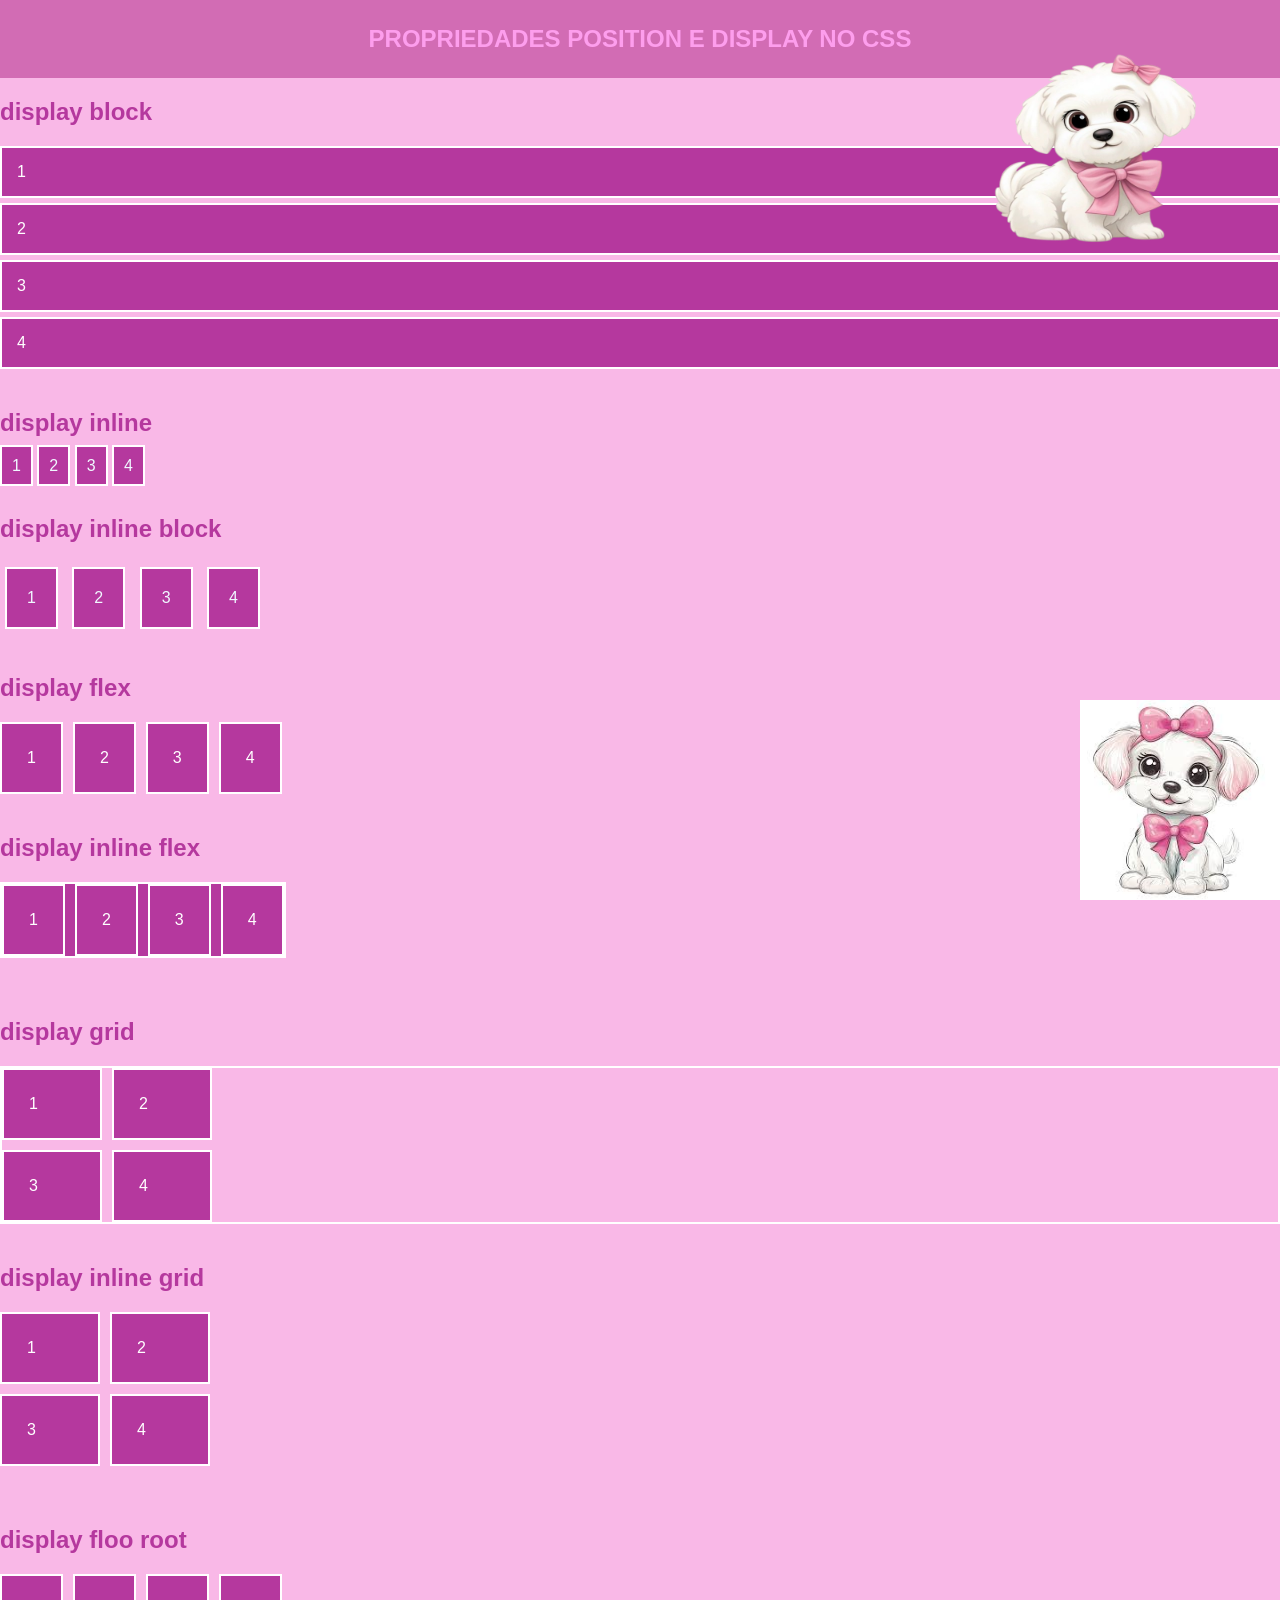
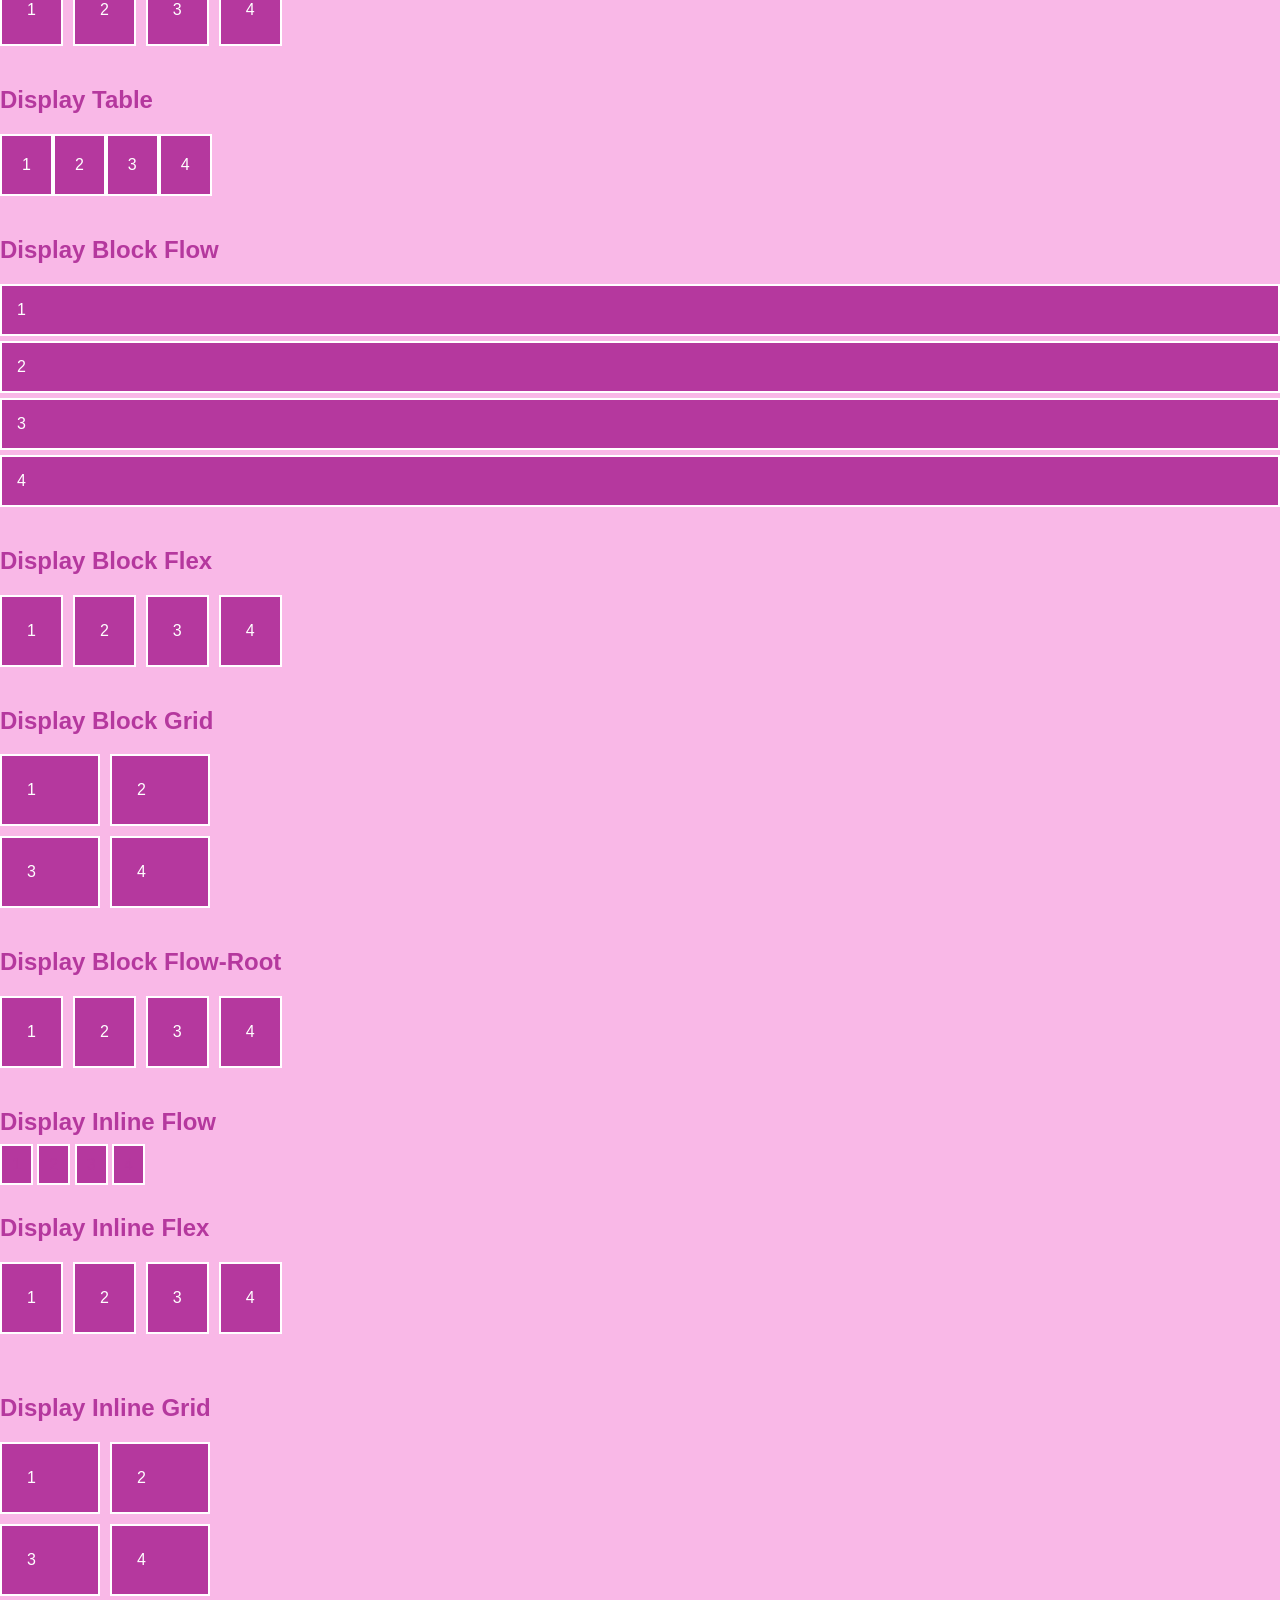
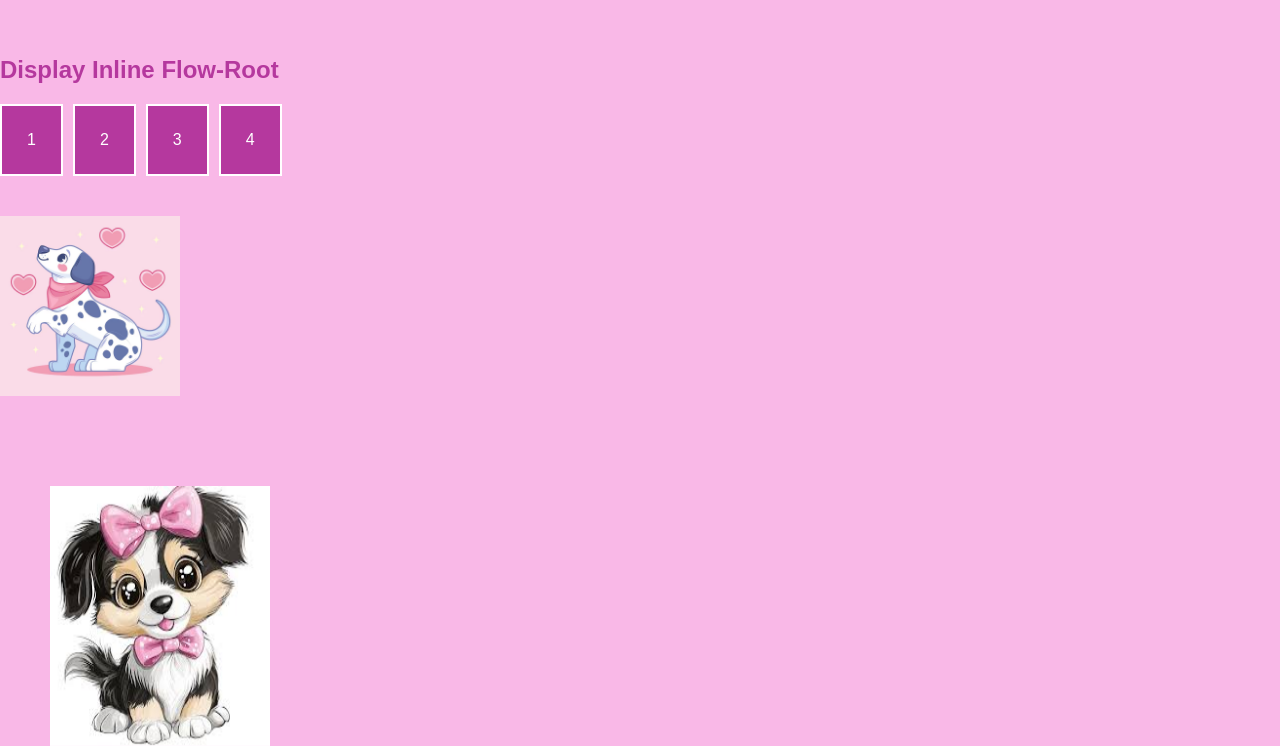
<file: index.html>
<html lang="en"><head>
    <meta charset="UTF-8">
    <meta name="viewport" content="width=device-width, initial-scale=1.0">
    <title>displays</title>
    <link rel="stylesheet" href="style.css">
</head>
<body>

<nav id="navbar">
        <h2> PROPRIEDADES POSITION E DISPLAY NO CSS </h2>
    </nav>

<h2>display block</h2>
<section class="block-container">
    <div class="bloco">1</div>
    <div class="bloco">2</div>
    <div class="bloco">3</div>
    <div class="bloco">4</div>
</section>

<h2>display inline</h2>
<section class="inline-container">
    <span class="bloco-inline">1</span>
    <span class="bloco-inline">2</span>
    <span class="bloco-inline">3</span>
    <span class="bloco-inline">4</span>
</section>

<h2>display inline block</h2>
<section class="inline-block-container">
    <div class="bloco-inline-block">1</div>
    <div class="bloco-inline-block">2</div>
    <div class="bloco-inline-block">3</div>
    <div class="bloco-inline-block">4</div>
</section>

<h2>display flex</h2>
<section class="flex-container">
    <div class="bloco-flex">1</div>
    <div class="bloco-flex">2</div>
    <div class="bloco-flex">3</div>
    <div class="bloco-flex">4</div>
</section>

<h2>display inline flex</h2>
<section class="inline-flex-container">
    <div class="bloco-inline-flex">1</div>
    <div class="bloco-inline-flex">2</div>
    <div class="bloco-inline-flex">3</div>
    <div class="bloco-inline-flex">4</div>
</section>

<h2>display grid</h2>
<section class="grid-container">
    <div class="bloco-grid">1</div>
    <div class="bloco-grid">2</div>
    <div class="bloco-grid">3</div>
    <div class="bloco-grid">4</div>
</section>

<h2>display inline grid</h2>
<section class="inline-grid-container">
    <div class="bloco-inline-grid">1</div>
    <div class="bloco-inline-grid">2</div>
    <div class="bloco-inline-grid">3</div>
    <div class="bloco-inline-grid">4</div>
</section>
<h2>display floo root</h2><section class="flow-root-container">
    <div class="bloco-flow">1</div>
    <div class="bloco-flow">2</div>
    <div class="bloco-flow">3</div>
    <div class="bloco-flow">4</div>
</section>
<h2>Display Table</h2>
<section class="table-container">
    <div>1</div>
    <div>2</div>
    <div>3</div>
    <div>4</div>
</section>

<h2>Display Block Flow</h2>
<section class="block-flow">
    <div>1</div>
    <div>2</div>
    <div>3</div>
    <div>4</div>
</section>

<h2>Display Block Flex</h2>
<section class="block-flex">
    <div>1</div>
    <div>2</div>
    <div>3</div>
    <div>4</div>
</section>

<h2>Display Block Grid</h2>
<section class="block-grid">
    <div>1</div>
    <div>2</div>
    <div>3</div>
    <div>4</div>
</section>

<h2>Display Block Flow-Root</h2>
<section class="block-flow-root">
    <div>1</div>
    <div>2</div>
    <div>3</div>
    <div>4</div>
</section>

<h2>Display Inline Flow</h2>
<section class="inline-flow">
    <span>1</span>
    <span>2</span>
    <span>3</span>
    <span>4</span>
</section>

<h2>Display Inline Flex</h2>
<section class="inline-flex">
    <div>1</div>
    <div>2</div>
    <div>3</div>
    <div>4</div>
</section>

<h2>Display Inline Grid</h2>
<section class="inline-grid">
    <div>1</div>
    <div>2</div>
    <div>3</div>
    <div>4</div>
</section>

<h2>Display Inline Flow-Root</h2>
<section class="inline-flow-root">
    <div>1</div>
    <div>2</div>
    <div>3</div>
    <div>4</div>
</section>

 </div>
    </section>

    <section>
     <img id="Dalmata" src="assests/dalmata.avif" alt="dalmata">   
    </section>

<section>
     <img id="yorkshire" src="assests/cachorro pretinho.jpg" alt="yorkshire">   
    </section>

<section>
     <img id="dog" src="assests/imagem_cachorro_rosa-removebg-preview (1).png" alt="cachorrinho rosa">   
    </section>

 <section>
   <img id="cachorrinho" src="assests/images parte de baixo.jpg" alt="cachorro com laço">
   </section>
             
</body>
</html>
</file>
<file: style.css>
body{
    background-color: rgb(249, 184, 231);
    color: rgb(181, 56, 158);
    margin: 0;
   font-weight: 100;
}
#navbar {
    position: sticky;
    top: 0;
    padding: 5px;
    background-color: rgba(190, 70, 154, 0.664); 
    text-align: center;
    color: rgb(253, 158, 237);
}
section{
    margin-bottom: 40px;
}


.block-container div{
    display: block;
    background-color: rgb(181, 56, 158);
    color: white;
    padding: 15px;
    margin: 5px 0;
    border: 2px solid white;
    position: relative;
}


.inline-container span{
    display: inline;
    background-color:  rgb(181, 56, 158);
    padding: 10px;
    color: aliceblue;
    border: 2px solid white;
    position: relative;
}


.inline-block-container div{
    display: inline-block;
    background-color:  rgb(181, 56, 158);
    padding: 20px;
    margin: 5px;
    color: aliceblue;
    border: 2px solid white;
    position: relative;
}


.flex-container{
    display: flex;
    gap: 10px;
    color: aliceblue;
    position: relative;
    
}

.bloco-flex{
    background-color: rgb(181, 56, 158);
    color: white;
    padding: 25px;
    border: 2px solid white;
    position: relative;
}
.inline-flex-container{
    display: inline-flex;
    gap: 10px;
    background-color:  rgb(181, 56, 158);
    color: aliceblue;
    border: 2px solid white;
    position: relative;
}

.bloco-inline-flex{
    background-color:  rgb(181, 56, 158);
    color: white;
    padding: 25px;
    border: 2px solid white;
    position: relative;
}


.grid-container{
    display: grid;
    grid-template-columns: repeat(2, 100px);
    gap: 10px;
    border: 2px solid white;
    position: relative;
    
}

.bloco-grid{
    background-color:  rgb(181, 56, 158);
    color: white;
    padding: 25px;
    border: 2px solid white;
    position: relative;
}


.inline-grid-container{
    display: inline-grid;
    grid-template-columns: repeat(2, 100px);
    gap: 10px;
    position: relative;
}

.bloco-inline-grid{
    background-color: rgb(181, 56, 158);
    color: white;
    padding: 25px;
    border: 2px solid white;
    position: relative;
}


.flow-root-container{
    display: flow-root;
    position: relative;
}

.bloco-flow{
    float: left;
    background-color: rgb(181, 56, 158);
    color: white;
    padding: 25px;
    border: 2px solid white;
    position: relative;

  margin-right: 10px;}
  body{

    font-family: helvetica;
}

section{
    margin-bottom: 40px;
}


.table-container{
    display: table;
    position: relative;
}

.table-container div{
    display: table-cell;
    background-color: rgb(181, 56, 158);
    color: white;
    padding: 20px;
    border: 2px solid white;
    position: relative;
}


.block-flow div{
    display: block;
    background-color: rgb(181, 56, 158);
    color: white;
    padding: 15px;
    margin: 5px 0;
    border: 2px solid white;
    position: relative;
}

.block-flex{
    display: flex;
    gap: 10px;
    position: relative;
}

.block-flex div{
    background-color: rgb(181, 56, 158);
    color: white;
    padding: 25px;
    border: 2px solid white;
    position: relative;
}

.block-grid{
    display: grid;
    grid-template-columns: repeat(2,100px);
    gap: 10px;
    position: relative;
}

.block-grid div{
    background-color: rgb(181, 56, 158);
    color: white;
    padding: 25px;
    border: 2px solid white;
    position: relative;
}

.block-flow-root{
    display: flow-root;
    
}

.block-flow-root div{
    float: left;
    background-color: rgb(181, 56, 158);
    color: white;
    padding: 25px;
    margin-right: 10px;
    border: 2px solid white;
    position: relative;
}

.inline-flow span{
    display: inline;
    background-color: rgb(181, 56, 158);
    padding: 10px;
    border: 2px solid white;
    position: relative;
}


.inline-flex{
    display: inline-flex;
    gap: 10px;
}

.inline-flex div{
   background-color: rgb(181, 56, 158);
    color: white;
    padding: 25px;
    border: 2px solid white;
    position: relative;
}

.inline-grid{
    display: inline-grid;
    grid-template-columns: repeat(2,100px);
    gap: 10px;
    position: relative;
}

.inline-grid div{
    background-color: rgb(181, 56, 158);
    color: white;
    padding: 25px;
    border: 2px solid white;
    position: relative;
}

.inline-flow-root{
    display: inline-block;
}

.inline-flow-root div{
    float: left;
    background-color: rgb(181, 56, 158);
    color: white;
    padding: 25px;
    margin-right: 10px;
    border: 2px solid white;
    position: relative;
}
#Dalmata{
    position: static;
    width: 180px;
    height: 180px;
}

#yorkshire{
    position: relative;
    width: 220px;
    height: 260px;
    top: 50px;
    left: 50px;
    right: 50px;
    bottom: 50px;
}
#dog {
    position: absolute;
    width: 250px;
    height: 200px;
    top: 50px;
    right: 50px;
}
#cachorrinho {
    right: 0px;
    bottom: 0px;
    position: fixed;
    width: 200px;
    height: 200px;
}
</file>
